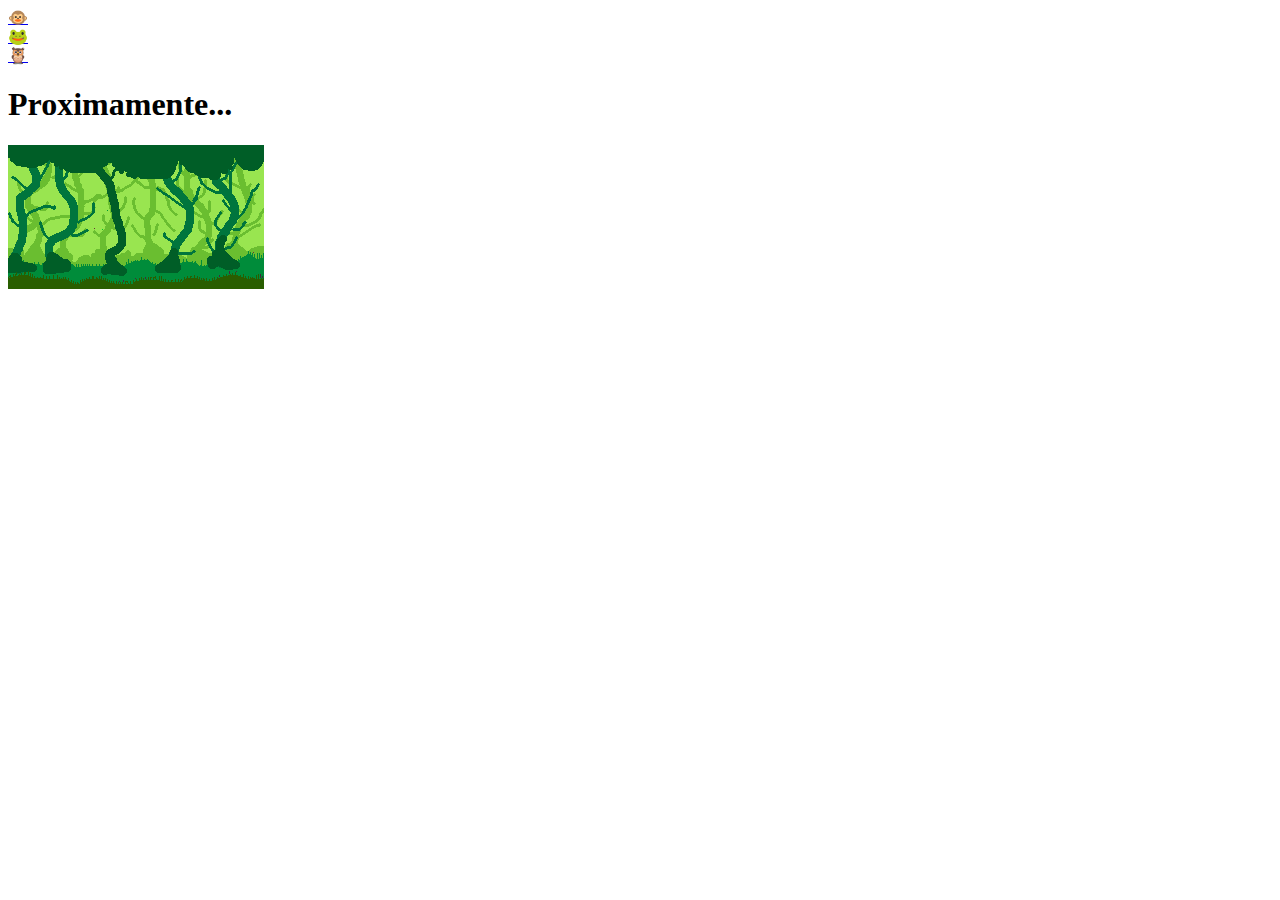
<file: pages/instrucciones.html>
<!DOCTYPE html>
<html lang="es">
    
<head>
    <meta charset="UTF-8">
    <meta http-equiv="X-UA-Compatible" content="IE=edge">
    <meta name="viewport" content="width=device-width, initial-scale=1.0">
    <link rel="icon" href="../assets/sprites/play.png">
    <!--boots-->
    <link rel="stylesheet" href="https://bootswatch.com/5/cyborg/bootstrap.min.css">
    <link rel="stylesheet" href="">
    <title>Instrucciones</title>

</head>

<body class="col-md-12 ">
    <header>
    <!--NavBar-->
    <nav class="navbar bg-black">
        <div class="container-fluid">
          <a class="navbar-brand" href="../index.html"> 🐵  </a>
        </div>
        <div class="container-fluid">
            <a class="navbar-brand" href="./juego.html"> 🐸 </a>
          </div>
          <div class="container-fluid">
            <a class="navbar-brand" href="./instrucciones.html"> 🦉 </a>
          </div>
      </nav>
   
    </header> 
<main>
    <h1>Proximamente...</h1>
    <div class="imagen">
    <div class="row">
        <div class="col-md-12">
            <img class="img-thumbail mx-auto d-block size-large" src="../assets/MONGO.png" alt="Fondo Mongo">
        </div>

    </div>

</div>
</main>
  
</body>

</html>
</file>
